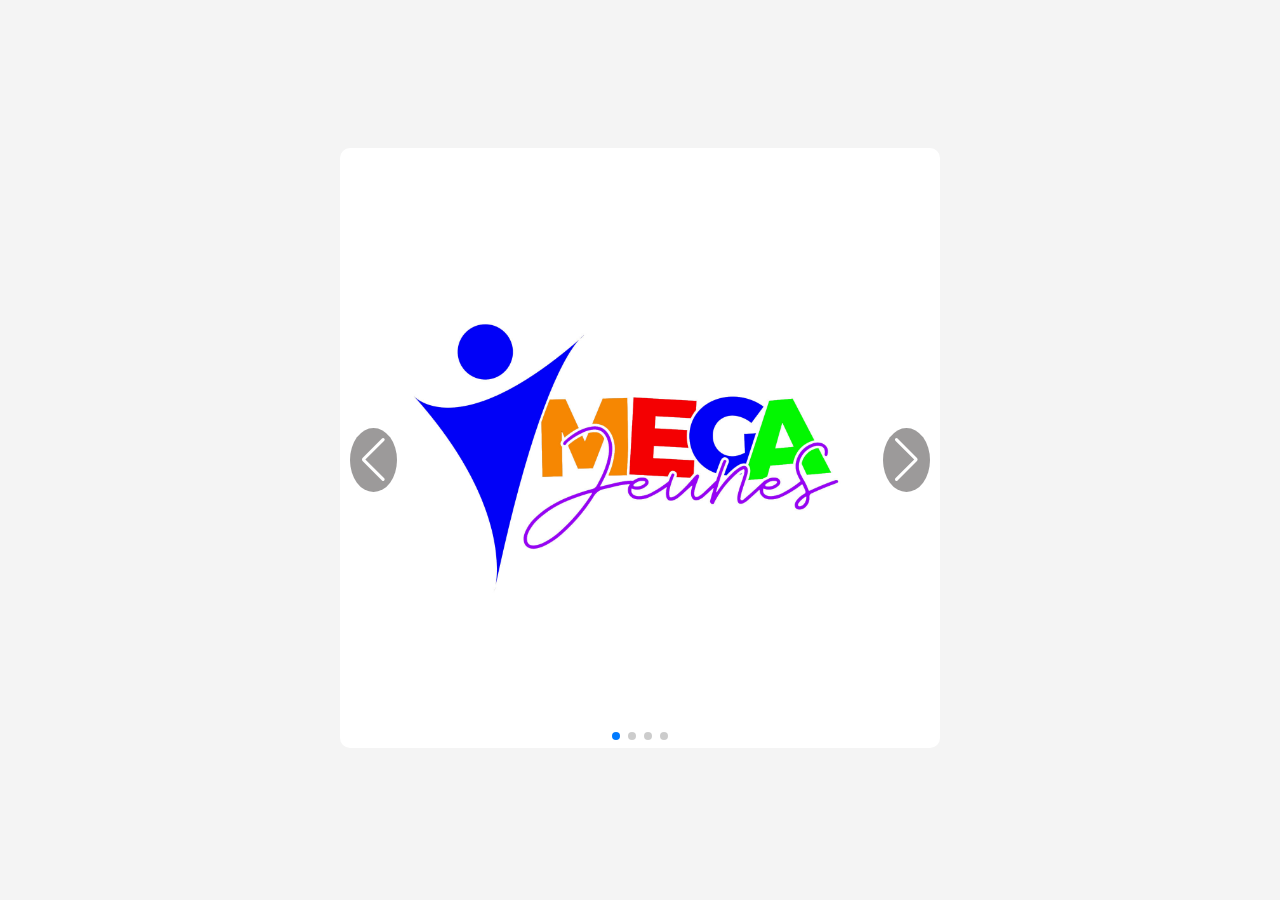
<file: index.html>
<!DOCTYPE html>
<html lang="fr">
<head>
    <meta charset="UTF-8">
    <meta name="viewport" content="width=device-width, initial-scale=1.0">
    <title>Affiches de l'Activité</title>
    <link rel="stylesheet" href="https://cdn.jsdelivr.net/npm/swiper@11/swiper-bundle.min.css" />
    <link rel="stylesheet" href="style.css"> <!-- Lien vers le fichier CSS -->
</head>
<body>
    <div class="swiper">
        <div class="swiper-wrapper">
            <div class="swiper-slide">
                <img src="images/logomegajeune.jpg" alt="Affiche 1">
            </div>
            <div class="swiper-slide">
                <img src="images/affichemegajeune.jpg" alt="Affiche 2">
            </div>
            <div class="swiper-slide">
                <img src="images/programme.jpg" alt="Affiche 3">
            </div>
            <div class="swiper-slide">
                <img src="images/atelier.jpg" alt="Affiche 4">
            </div>
        </div>

        <!-- Pagination -->
        <div class="swiper-pagination"></div>

        <!-- Boutons de navigation -->
        <div class="swiper-button-next"></div>
        <div class="swiper-button-prev"></div>
    </div>

    <script src="https://cdn.jsdelivr.net/npm/swiper@11/swiper-bundle.min.js"></script>
    <script src="script.js"></script> <!-- Lien vers le fichier JS -->
</body>
</html>
</file>
<file: style.css>
body {
    font-family: Arial, sans-serif;
    display: flex;
    justify-content: center;
    align-items: center;
    height: 100vh;
    background-color: #f4f4f4;
    margin: 0;
    overflow: hidden;
}
.swiper {
    width: 80%;
    max-width: 600px;
}
.swiper-slide img {
    width: 100%;
    border-radius: 10px;
}

/* Styles des boutons de navigation */
.swiper-button-next, .swiper-button-prev {
    color: #fff;
    background-color: rgba(58, 53, 53, 0.5);
    padding: 10px;
    border-radius: 50%;
}

.swiper-button-next:hover, .swiper-button-prev:hover {
    background-color: rgba(0, 0, 0, 0.7);
}

@media (max-width: 768px) {
    .swiper {
        width: 90%;
    }
    .swiper-button-next, .swiper-button-prev {
        width: 30px;
        height: 30px;
    }
}

.swiper-slide img {
    transition: transform 0.5s ease, opacity 0.5s ease;
}

.swiper-slide:hover img {
    transform: scale(1.05); /* Zoom léger */
    opacity: 0.8;
}
</file>
